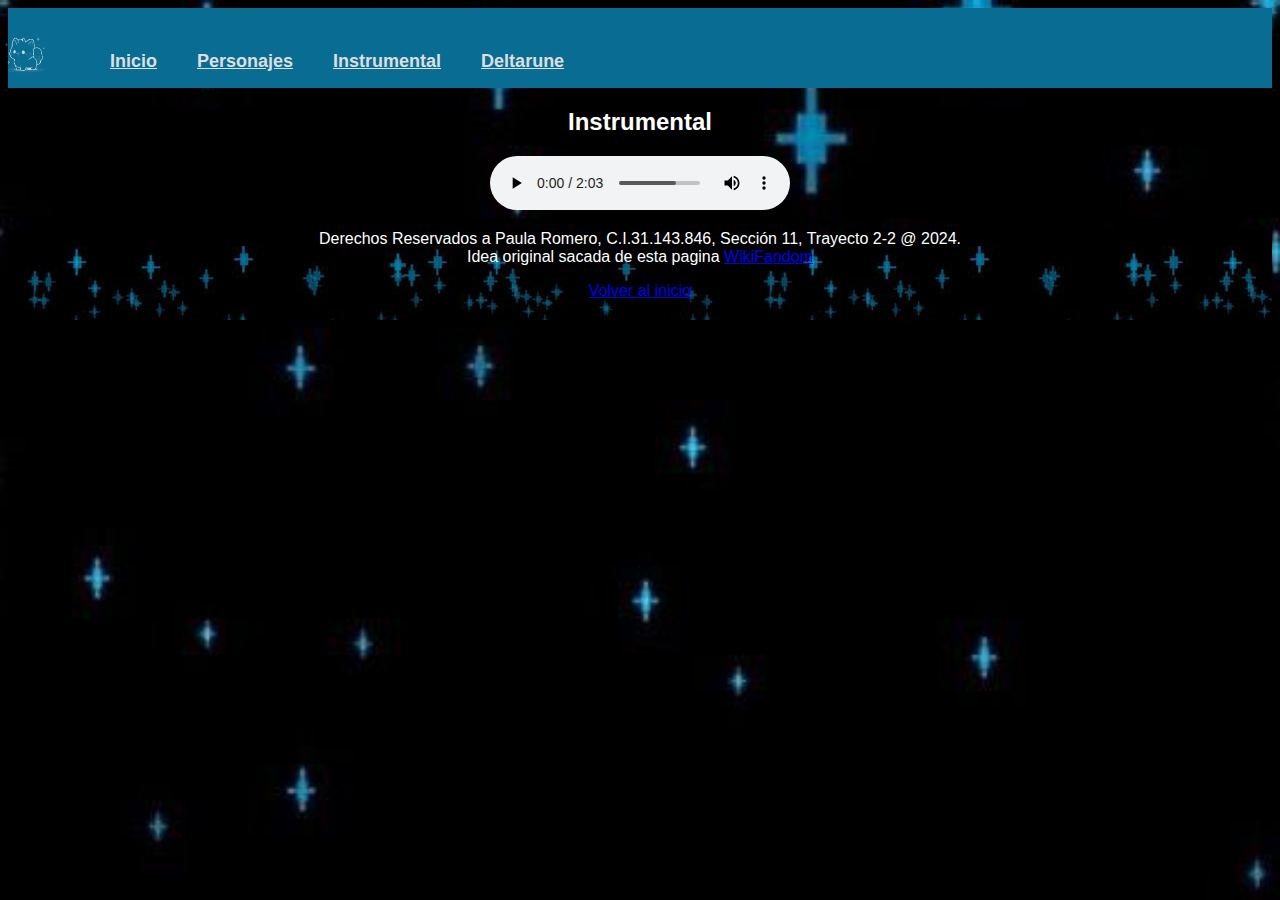
<file: Instrumental.html>
<!DOCTYPE html>
<html lang="es">
<head>
    <meta charset="UTF-8">
    <title>Menú Funcional</title>
    <link rel="stylesheet"
     href="estilo.css">
</head>
<body>
 
       
    <header>
        
        <div class="content" id="Inicio">
           <div class="menu contanier">
         <img src="Gatito.png"<a href="index.html" class="logo"></a>

     
       
      
         <input type="checkbox" id="menu"/>  
         <label formació7e n="menu">
           <img src="menu.png" class="menu-icono" aunlt="">    
         </label>  
          <nav class="navbar">
            <ul>
 <li><a href="index.html">Inicio</a></li>  
 <li><a href="Personajes.html">Personajes</a></li>      
 <li><a href="Instrumental.html">Instrumental</a></li>   
   <li><a href="Deltarune.html">Deltarune</a></li>    
        </ul>              
        </nav>                         
        </div>                                    
        </div>
    </header>
    <h1>Instrumental</h1>
    <h2>Instrumental</h2>
   <!--  <div align="center">
   <video controls width="300" height="300">
    <source src="" type="video/mp4">     
    </div>-->
    <div align="center">
   <!--   <img src="https://cdn.discordapp.com/attachments/879113213642432549/1249838818123583499/f883983fead50ee556efae8f1063e00a.jpg?ex=6668c29b&is=6667711b&hm=e8618a8bed1c9483334fadbad42427e4ced780d7ab1cad2ce283ccc72a0c3be0&" class="Soundtrack"width="200"> -->
   <audio controls autoplay>
    <source  src="Undertale_OST_012_-_Home.mp3" type="audio/mp3">h="200">
        7</div>
    <div class="Letras">
        
        
        
        
        
        
        
               
    </div>   
    
     <footer class="Piso">
   
     
    <p>Derechos Reservados a Paula Romero, C.I.31.143.846, Sección 11, Trayecto 2-2 @ 2024.<br>
    Idea original sacada de esta pagina <a href="https://undertale.fandom.com/es/wiki/Undertale">WikiFandom</a></p>
   <a href="#Inicio">Volver al inicio</a>
    </footer>

</body>
</html>
</file>
<file: estilo.css>
{
padding: 0;
margin: 0;
box-sizing: border-box;
text-decoration:none;
list-style: none;
}

body {
 background-image: url('Castillo Underground.jpg'); 
   font-family:arial;
   color: #ffffff;
   background-repeat: no-repeat;
   background-size: cover ;
   background-attachment: fixed;
}

.container{
    max-width: 1200px;
align-items: center;
    margin: 0 auto;    
}

.content{
   min-height: 80px; 
   background: #096C93; 
}

.menu {
    position: absolute;
    top: 15px;
    left: 0;
    rigth: 0;
    display:flex;
    align-items: center;
    justify-content: space-between;
}

.logo{
    height: 50px;
    width: 50px;
    font-size: 25px;
    color: #ffffff;
    text-transform: uppercase;
    font-weight: bold;
    position: right;
}
.menu .navbar ul li { 
    position: relative;
    float:left;
    
    
}

.menu .navbar ul li a{
    font-size: 18px;
    padding: 20px;
    color: #DEDEDE;
    display: block;
    font-weight: bold;
    
}
.menu .navbar ul li a:hover{
    color: #ffffff;
}

#menu{
    display: none;
}

    .menu-icono{
    width: 40px; 
  
}
    ul li{
        text-decoration:none;
        list-style:none;
        
    }


    .menu label{
    cursor:pointer;
    display: none;
}

    h1{
    display:none;
    white-space: normal;
    }
   
    .Undertale {     
     width: 300px;
     }
     .Deltarune{
         width: 300px;
     }
     
     .Frisk {
     padding: 10px;
      width: 100px;
      align:center;           
     }
    
    
    h2{     
      text-align: center;
    }
    
    footer{
    position: bottom;
     left:0px; 
     bottom:0px; 
      width:100%;          
        height: 90px;
        text-align: center; 
        background-image: url('Escena de lluvia.jpg');
        
        
        
        
      
      }
    
    .Pie de pagina{
        max-width: 1200px;
        
    }
    .Letras{
        font-size: 20px;
        margin-left:50px;
        margin-right:50px;
        text-indent: 25px;
        text-align: justify;
    }


@media (max-width:991px) {

    .content {       
        min-height: 70px;
    }
    
    .menu{
        top: 0;
        padding: 10px;
        
    }
    
    .menu label{
        display:initial;        
    }
    
    .menu .navbar {
        position: absolute;
        top:100%;
        left: 0;
        right: 0;
        background: #096C93;
        display: none;
     
    }       
    .menu:hover .navbar{
        display:block;
        height: 300px;
        width: 200px;
        margin-left: 45px;
       
    }
    
    
    .menu .navbar ul li{  
        width: 100%;
       
    }
      .home{
        width: 10px;  
          
      }      
      
      .Soundtrack{
          padding: 20px;
          bottom: 20px;
      
      }
          
    .Piso{
        position: absolute;
     left:0px; 
     bottom:0px; 
      width:100%;          
        height: 90px;
        text-align: center; 
        background-image: url('Escena de lluvia.jpg');
    }
    
}
</file>
